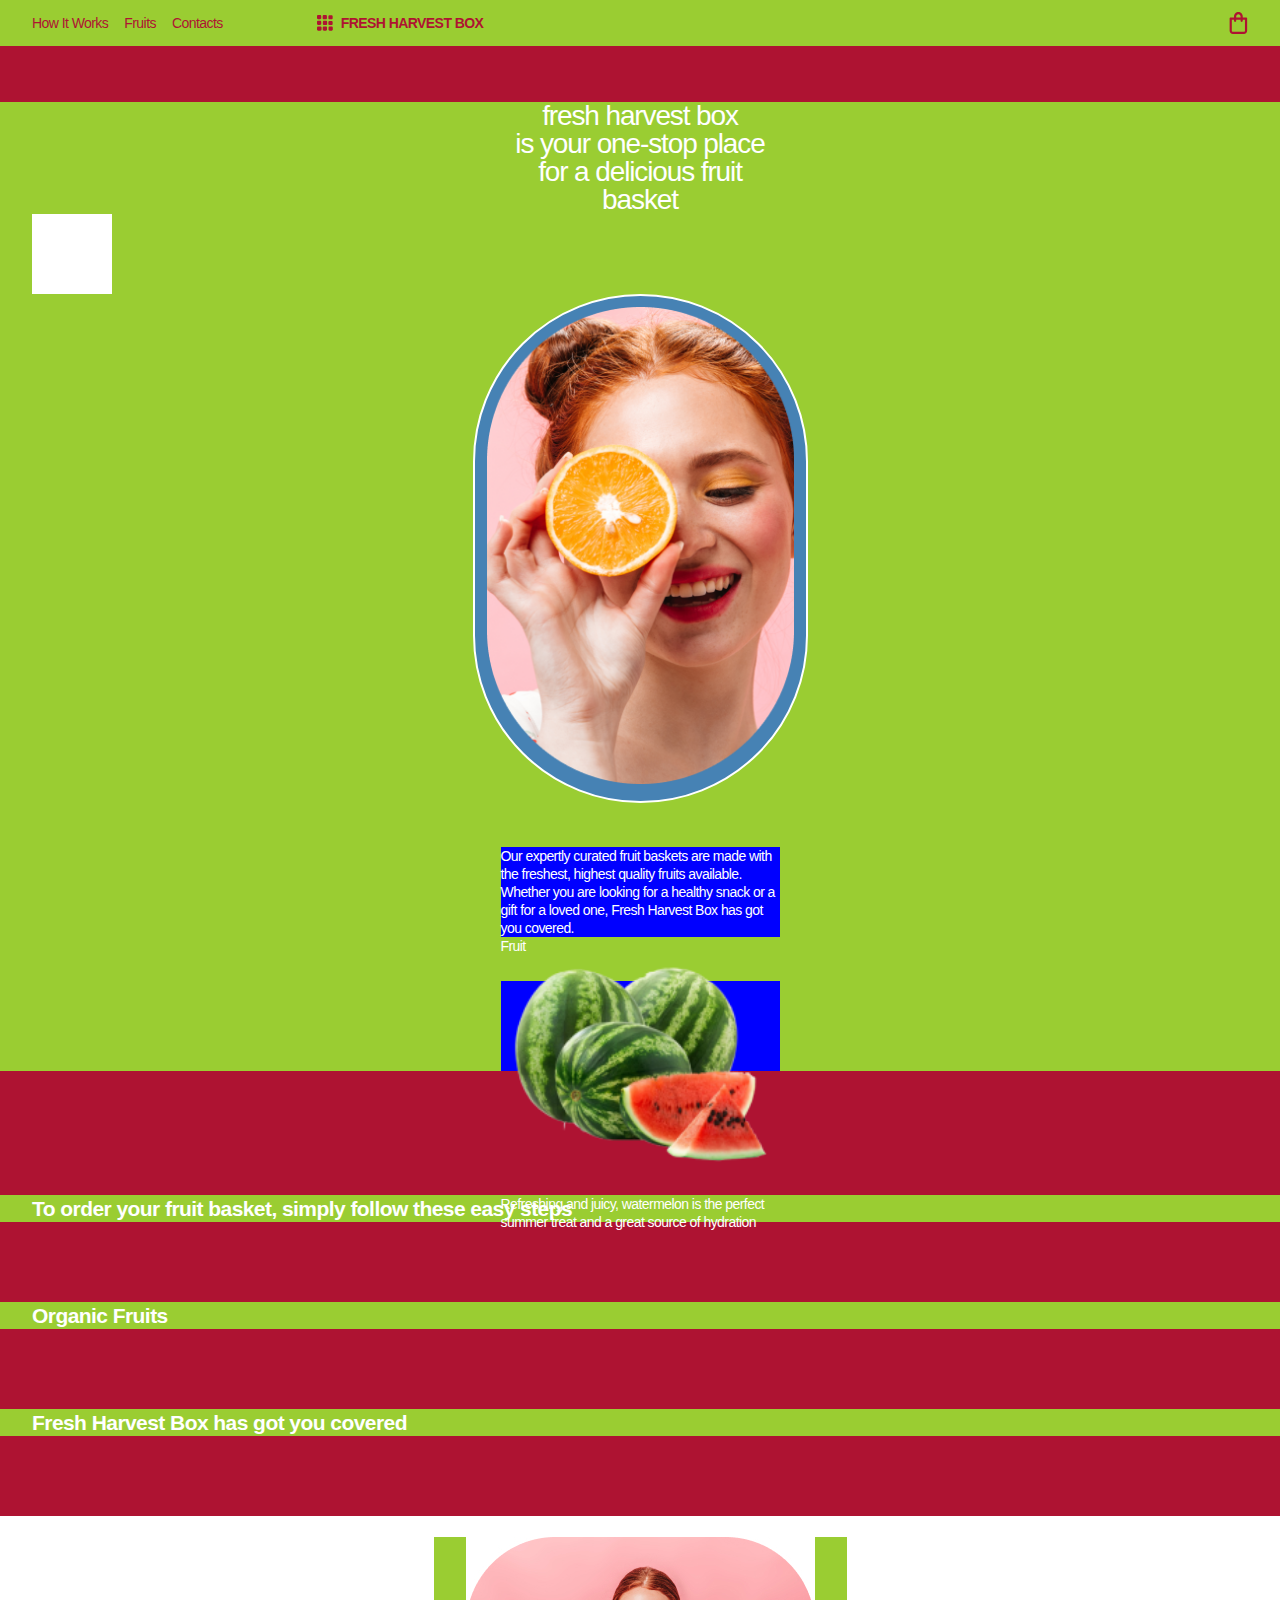
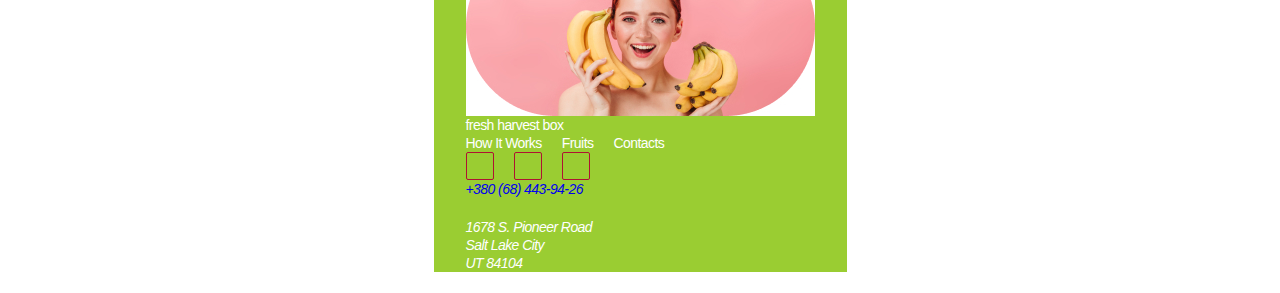
<file: index.html>
<!DOCTYPE html>
<html lang="en">
  <head>
    <meta charset="utf-8" />
    <meta name="viewport" content="width=device-width, initial-scale=1.0">
    
    <meta name="description" content="page project" />
    <title>Fresh Harvest Box -page</title>

    <!-- Style normalization -->

    <link rel="stylesheet" href="https://cdnjs.cloudflare.com/ajax/libs/modern-normalize/2.0.0/modern-normalize.min.css" />

    <!-- Section style sheet -->
    <link rel="stylesheet" href="./css/styles.css">
    <link rel="stylesheet" href="./css/footer.css">


    <!-- Font familiy -->
    <link rel="preconnect" href="https://fonts.googleapis.com">
    <link rel="preconnect" href="https://fonts.gstatic.com" crossorigin>
    <link
      href="https://fonts.googleapis.com/css2?family=DM+Sans:ital,opsz,wght@400,500;700&display=swap"
      rel="stylesheet">

    <!-- !! finde fonts DM Sans: wght@400;500;700-->

  </head>

  <body>
    <header class="header-section">
      <div class="header-section__wrapper container">
        <!-- 1 st header item nav: menu links + logo link -->
        <nav class="nav">
          <ul class="menu">
            <li>
              <a class="menu__link" href="#howItWorks">How It Works</a>
            </li>
            <li>
              <a class="menu__link" href="#fruits">Fruits</a>
            </li>
            <li>
              <a class="menu__link" href="#contacts">Contacts</a>
            </li>
          </ul> 
          <a class="logo header-section__logo">
            <svg width="16" height="16" class="icon icon--red logo__icon">
              <use href="./images/icons.svg#icon-logo-FHB"></use>
            </svg>
            <p class="logo__text">fresh harvest box</p>
          </a>
        </nav>
        <!-- 2nd header item basket__btn tablet & desktop-->
        <button class="basket__btn">
          <svg 
            width="19" 
            height="24" 
            class="icon icon--red"
          >
            <use href="./images/icons.svg#icon-basket">
            </use>
          </svg>
        </button>
        <!-- 3rd header item mobile-nav__btn only mobile-->
        <button class="mobile-nav__btn">
          <svg 
            width="20"
            height="14" 
            class="icon icon--red"
          >
            <use href="./images/icons.svg#icon-ham-l-side">
            </use>
          </svg>
        </button>
        <!-- mobile nav menu => find code below header -->
      
      </div>
    </header>

    <!-- mobile-nav menu modal window -->
    <div class="mobile-nav is-open">
      <div class="header-section">
        <div class="header-section__wrapper container">
          <a class="logo header-section__logo">
            <svg width="16" height="16" class="icon icon--red">
              <use href="./images/icons.svg#icon-logo-FHB"></use>
            </svg>
            <p class="logo__text">fresh harvest box</p>
          </a>
          <button type="button" class="mobile-nav__btn">
            <svg 
              class="icon icon--red" 
              width="24" 
              height="24"
            >
              <use href="./images/icons.svg#icon-close-red"></use>
            </svg>
          </button>
        </div>
      </div>
      <div class="mobile-menu__overlay container">
        <ul class="mobile-menu">
        <li>
          <a href="#How It Works" class="mobile-menu__link">How It Works</a>
        </li>
        <li>
          <a href="#Fruits"
          class="mobile-menu__link">Fruits</a>
        </li>
        <li>
          <a href="#Contacts"
          class="mobile-menu__link" >Contacts</a>
        </li>
        <li>
          <a href="#basket"
          class="mobile-menu__link">
          <svg width="19" height="24" 
          class="icon icon--white">
            <use href="./images/icons.svg#icon-basket">
            </use>
          </svg>
          </a>
        </li>
      </ul>
      </div> 
      
      
    </div>

    </main>
    <!-- 1st section HERO -->
    <section id="hero" class="section hero-section">
      <div class="container">
        <h1 class="hero-section__heading">fresh harvest box <br> is your one-stop place <br> for a delicious fruit <br> basket
        </h1>
        <a href="#shop-now" 
          class="round-btn__link">
          <svg width="80" height="80"
            class="icon round-btn">
            <use href="./images/icons.svg#icon-shop-now">
            </use>
          </svg>
        </a>
          <div class="hero-img__wrapper">
            <div class="hero-img">
              <img srcset="
                  ./images/mobile-red-haired-woman@1x.png
                  ./images/mobile-red-haired-woman@2x.png" 
                  src="./images/mobile-red-haired-woman@1x.png" 
                  alt="young-energetic-red-haired-woman-white-t-shirt-holding-tasty-oranges-pink"
                  width="311"
                  class="card__img">
            </div>
        </div>
        <div class="hero__side-item ">
          <p class="hero-text text">Our expertly curated fruit baskets are made with the freshest, highest quality fruits available. Whether you are looking
          for a healthy snack or a gift for a loved one, Fresh Harvest Box has got you covered.
          </p>
          <div class="hero-side-img__wrapper">
            <div class="img__label">Fruit</div>
            <img srcset="
                ./images/tropical-watermelon-@1x.png
                ./images/tropical-watermelon-@2x.png" 
                src="./images/tropical-watermelon-@1x.png"
                alt="young-energetic-red-haired-woman-white-t-shirt-holding-tasty-oranges-pink" width="311" class="card__img">
            <figcaption class="img__label">Refreshing and juicy, watermelon is the perfect summer treat and a great source of hydration</figcaption>

          </div>

        </div>
        <div class="hero__side-item">


        </div>

      </div>
    </section>

    <!-- 2nd section How it works -->
    <section id="howItWorks" class="section">
      <div class="container">
        <h2 class="howItWorks__title">To order your fruit basket, simply follow these easy steps

        </h2>
    
      </div>
    </section>

    <!-- 3rd section Fruits -->
    <section id="fruits" class="section">
      <div class="container">
        <h2 class="fruits__title">Organic Fruits

        </h2>
    
      </div>
    </section>

    <!-- 4th section Contacts -->
    <section id="contact" class="section section__contact">
      <div class="container">
        <h2 class="contact__title">
          Fresh Harvest Box has got you covered
        </h2>
    
      </div>
    </section>

    <footer class="footer">
       <div class="container">
        <div>
          <picture>
            <source media="(max-width: 200px)" srcset="./images/foorer_image_1x.jpg 1x, ./images/foorer_image_1x.jpg 2x">
            <img class="product-photo" src="./images/foorer_image_1x.jpg" alt="Woman with banana fruits" />
          </picture>
          <p>fresh harvest box</p>
        </div>
        <ul class="footer-navigation">
          <li>How It Works</li>
          <li>Fruits</li>
          <li>Contacts</li>
        </ul>
        <div>
          <div class="footer-social-media">
            <div class="footer-icon-box"></div>
            <div class="footer-icon-box"></div>
            <div class="footer-icon-box"></div>
          </div>
          <address>
            <ul>
              <li class="footer-phone"><a href="tel:+380684439426">+380 (68) 443-94-26</a></li>
              <li>1678 S. Pioneer Road</li>
              <li>Salt Lake City</li>
              <li>UT 84104</li>
            </ul>
          </address>
        </div>

       </div>
    </footer>
  </body>
</html>
</file>
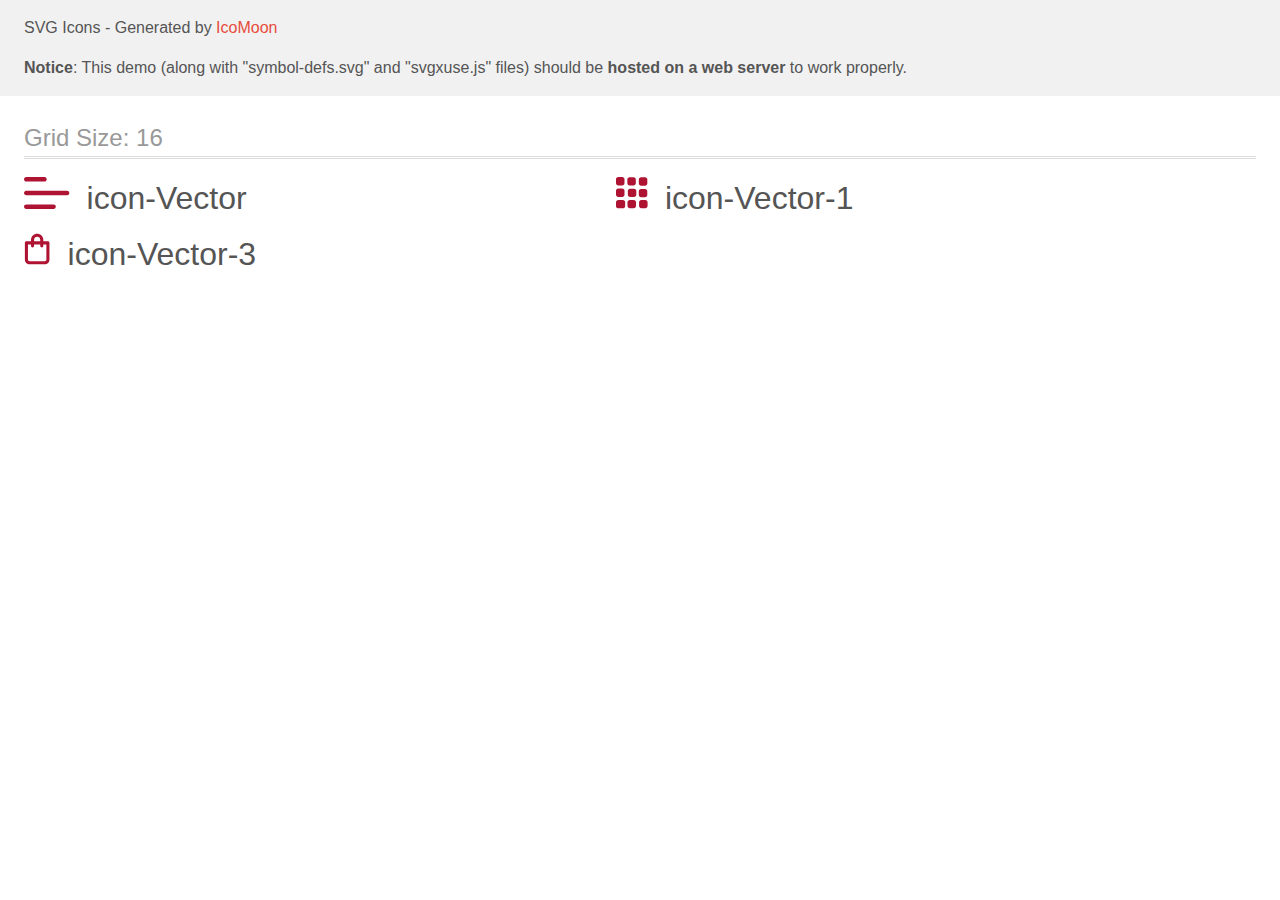
<file: images/icomoon (1)/demo-external-svg.html>
<!doctype html>
<html>
<head>
    <title>IcoMoon - SVG Icons</title>
    <meta charset="utf-8">
    <meta name="viewport" content="width=device-width, initial-scale=1">
    <link rel="stylesheet" href="demo-files/demo.css">
    <link rel="stylesheet" href="style.css">
</head>
<body>
<header class="bgc1 clearfix">
<div class="mhl">
    <p>SVG Icons - Generated by <a href="https://icomoon.io/app">IcoMoon</a></p><p><strong>Notice</strong>: This demo (along with "symbol-defs.svg" and "svgxuse.js" files) should be <b>hosted on a web server</b> to work properly.</p>
</div>
</header>
    <div class="clearfix mhl ptl">
        <h1 class="mvm mtn fgc1">Grid Size: 16</h1>
        <div class="glyph fs1">
            <div class="clearfix pbs">
                <svg class="icon icon-Vector"><use xlink:href="symbol-defs.svg#icon-Vector"></use></svg><span class="name"> icon-Vector</span>
            </div>
        </div>
        <div class="glyph fs1">
            <div class="clearfix pbs">
                <svg class="icon icon-Vector-1"><use xlink:href="symbol-defs.svg#icon-Vector-1"></use></svg><span class="name"> icon-Vector-1</span>
            </div>
        </div>
        <div class="glyph fs1">
            <div class="clearfix pbs">
                <svg class="icon icon-Vector-3"><use xlink:href="symbol-defs.svg#icon-Vector-3"></use></svg><span class="name"> icon-Vector-3</span>
            </div>
        </div>
  </div>
<script defer src="svgxuse.js"></script>
</body>
</html>
</file>
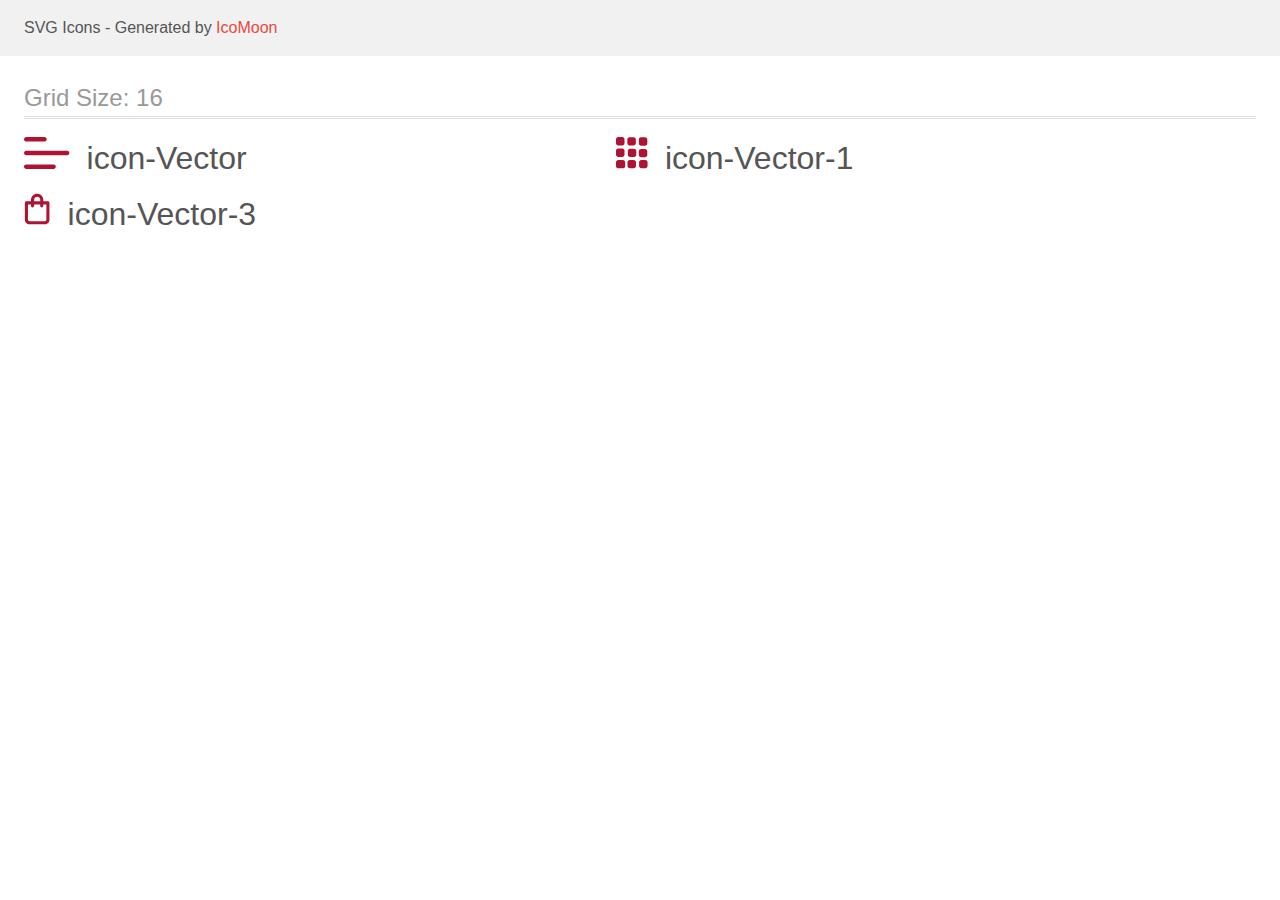
<file: images/icomoon (1)/demo.html>
<!doctype html>
<html>
<head>
    <title>IcoMoon - SVG Icons</title>
    <meta charset="utf-8">
    <meta name="viewport" content="width=device-width, initial-scale=1">
    <link rel="stylesheet" href="demo-files/demo.css">
    <link rel="stylesheet" href="style.css">
</head>
<body>
<svg aria-hidden="true" style="position: absolute; width: 0; height: 0; overflow: hidden;" version="1.1" xmlns="http://www.w3.org/2000/svg" xmlns:xlink="http://www.w3.org/1999/xlink">
<defs>
<symbol id="icon-Vector" viewBox="0 0 46 32">
<path fill="#ae1332" style="fill: var(--color1, #ae1332)" d="M0 2.274c0-1.257 1.019-2.274 2.274-2.274h18.309c0.603 0 1.182 0.24 1.608 0.666s0.666 1.005 0.666 1.608c0 0.603-0.24 1.182-0.666 1.608s-1.005 0.666-1.608 0.666h-18.309c-0.603 0-1.182-0.24-1.608-0.666s-0.666-1.005-0.666-1.608zM0 16c0-1.257 1.019-2.274 2.274-2.274h41.166c0.603 0 1.182 0.24 1.608 0.666s0.666 1.005 0.666 1.608c0 0.603-0.24 1.182-0.666 1.608s-1.005 0.666-1.608 0.666h-41.166c-0.603 0-1.182-0.24-1.608-0.666s-0.666-1.005-0.666-1.608zM2.274 27.451c-0.603 0-1.182 0.24-1.608 0.666s-0.666 1.005-0.666 1.608c0 0.603 0.24 1.182 0.666 1.608s1.005 0.666 1.608 0.666h27.451c0.603 0 1.182-0.24 1.608-0.666s0.666-1.005 0.666-1.608c0-0.603-0.24-1.182-0.666-1.608s-1.005-0.666-1.608-0.666h-27.451z"></path>
</symbol>
<symbol id="icon-Vector-1" viewBox="0 0 32 32">
<path fill="#ae1332" style="fill: var(--color1, #ae1332)" d="M29.082 0.314h-4.009c-1.237 0-2.24 0.983-2.24 2.195v3.929c0 1.212 1.003 2.195 2.24 2.195h4.009c1.237 0 2.24-0.983 2.24-2.195v-3.929c0-1.212-1.003-2.195-2.24-2.195z"></path>
<path fill="#ae1332" style="fill: var(--color1, #ae1332)" d="M6.73 23.040h-4.318c-1.332 0-2.412 0.983-2.412 2.195v3.929c0 1.213 1.080 2.195 2.412 2.195h4.318c1.332 0 2.412-0.983 2.412-2.195v-3.929c0-1.212-1.080-2.195-2.412-2.195z"></path>
<path fill="#ae1332" style="fill: var(--color1, #ae1332)" d="M6.25 11.582h-4.009c-1.237 0-2.24 0.983-2.24 2.195v3.929c0 1.212 1.003 2.195 2.24 2.195h4.009c1.237 0 2.24-0.983 2.24-2.195v-3.929c0-1.212-1.003-2.195-2.24-2.195z"></path>
<path fill="#ae1332" style="fill: var(--color1, #ae1332)" d="M17.766 22.978h-4.009c-1.237 0-2.24 0.983-2.24 2.195l-0 3.929c0 1.212 1.003 2.195 2.241 2.195h4.009c1.237 0 2.24-0.983 2.24-2.195v-3.929c0-1.213-1.003-2.195-2.24-2.195z"></path>
<path fill="#ae1332" style="fill: var(--color1, #ae1332)" d="M6.25 0.086h-4.009c-1.237 0-2.24 0.983-2.24 2.195v3.929c0 1.212 1.003 2.195 2.24 2.195h4.009c1.237 0 2.24-0.983 2.24-2.195v-3.929c0-1.212-1.003-2.195-2.24-2.195z"></path>
<path fill="#ae1332" style="fill: var(--color1, #ae1332)" d="M18.076 11.697h-4.009c-1.237 0-2.24 0.983-2.24 2.195v3.929c0 1.212 1.003 2.195 2.24 2.195h4.009c1.237 0 2.24-0.983 2.24-2.195v-3.929c0-1.212-1.003-2.195-2.24-2.195z"></path>
<path fill="#ae1332" style="fill: var(--color1, #ae1332)" d="M29.333 22.978h-4.010c-1.237 0-2.24 0.983-2.24 2.195v3.929c0 1.212 1.003 2.195 2.24 2.195h4.009c1.237 0 2.24-0.983 2.24-2.195v-3.929c0-1.213-1.003-2.195-2.24-2.195z"></path>
<path fill="#ae1332" style="fill: var(--color1, #ae1332)" d="M17.591 0.224h-4.009c-1.237 0-2.24 0.983-2.24 2.195v3.929c0 1.212 1.003 2.195 2.24 2.195h4.009c1.237 0 2.24-0.984 2.24-2.196v-3.929c0-1.212-1.003-2.195-2.24-2.195z"></path>
<path fill="#ae1332" style="fill: var(--color1, #ae1332)" d="M29.044 11.926h-4.010c-1.237 0-2.24 0.983-2.24 2.195v3.929c0 1.212 1.003 2.195 2.24 2.195h4.009c1.237 0 2.24-0.983 2.24-2.195v-3.929c0-1.212-1.003-2.195-2.24-2.195z"></path>
</symbol>
<symbol id="icon-Vector-3" viewBox="0 0 27 32">
<path fill="#ae1332" style="fill: var(--color1, #ae1332)" d="M24.222 8.222h-4.667v-1.556c0-1.65-0.655-3.233-1.822-4.4s-2.75-1.822-4.4-1.822c-1.65 0-3.233 0.656-4.4 1.822s-1.822 2.75-1.822 4.4v1.556h-4.667c-0.413 0-0.808 0.164-1.1 0.456s-0.456 0.687-0.456 1.1v17.111c0 1.238 0.492 2.425 1.367 3.3s2.062 1.367 3.3 1.367h15.556c1.238 0 2.425-0.492 3.3-1.367s1.367-2.062 1.367-3.3v-17.111c0-0.413-0.164-0.808-0.456-1.1s-0.687-0.456-1.1-0.456zM10.222 6.667c0-0.825 0.328-1.616 0.911-2.2s1.375-0.911 2.2-0.911c0.825 0 1.616 0.328 2.2 0.911s0.911 1.375 0.911 2.2v1.556h-6.222v-1.556zM22.667 26.889c0 0.413-0.164 0.808-0.456 1.1s-0.687 0.456-1.1 0.456h-15.556c-0.413 0-0.808-0.164-1.1-0.456s-0.456-0.687-0.456-1.1v-15.556h3.111v1.556c0 0.413 0.164 0.808 0.456 1.1s0.687 0.456 1.1 0.456 0.808-0.164 1.1-0.456c0.292-0.292 0.456-0.687 0.456-1.1v-1.556h6.222v1.556c0 0.413 0.164 0.808 0.456 1.1s0.687 0.456 1.1 0.456c0.413 0 0.808-0.164 1.1-0.456s0.456-0.687 0.456-1.1v-1.556h3.111v15.556z"></path>
</symbol>
</defs>
</svg>

<header class="bgc1 clearfix">
<div class="mhl">
    <p>SVG Icons - Generated by <a href="https://icomoon.io/app">IcoMoon</a></p>
</div>
</header>
    <div class="clearfix mhl ptl">
        <h1 class="mvm mtn fgc1">Grid Size: 16</h1>
        <div class="glyph fs1">
            <div class="clearfix pbs">
                <svg class="icon icon-Vector"><use xlink:href="#icon-Vector"></use></svg><span class="name"> icon-Vector</span>
            </div>
        </div>
        <div class="glyph fs1">
            <div class="clearfix pbs">
                <svg class="icon icon-Vector-1"><use xlink:href="#icon-Vector-1"></use></svg><span class="name"> icon-Vector-1</span>
            </div>
        </div>
        <div class="glyph fs1">
            <div class="clearfix pbs">
                <svg class="icon icon-Vector-3"><use xlink:href="#icon-Vector-3"></use></svg><span class="name"> icon-Vector-3</span>
            </div>
        </div>
  </div>
<script defer src="svgxuse.js"></script>
</body>
</html>
</file>
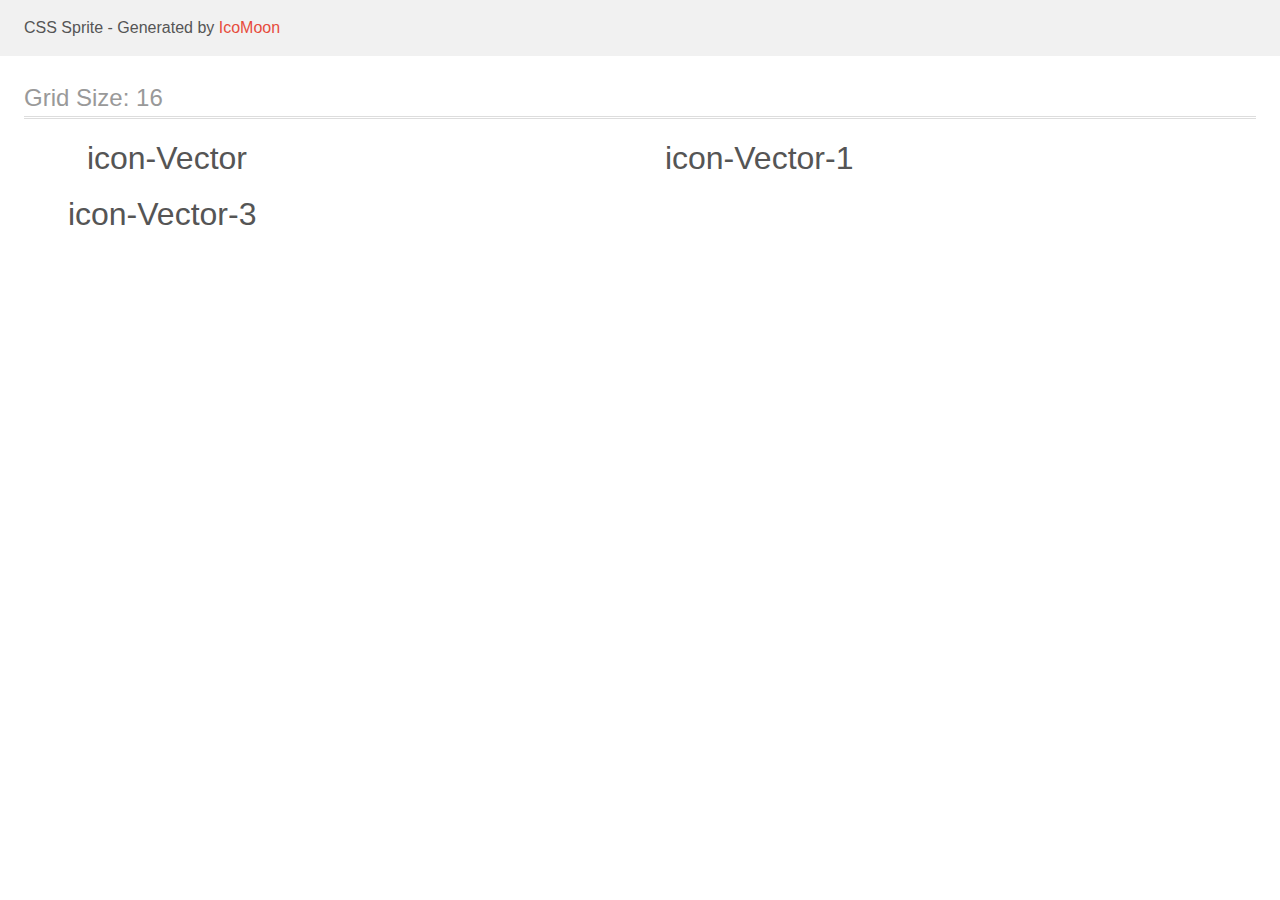
<file: images/icomoon (1)/sprite/sprite.html>
<!doctype html>
<html>
<head>
    <title>CSS Sprite</title>
    <meta charset="utf-8">
    <meta name="viewport" content="width=device-width, initial-scale=1">
    <link href="sprite.css" rel="stylesheet">
</head>
<style>
    body {
        font-family: sans-serif;
        color: #555;
        margin: 0;
        line-height: 1.5;
    }
    a, a:visited {
        color: #e74c3c;
        text-decoration: none;
    }
    a:hover {
        box-shadow: 0 1px;
    }
    header {
        background: #F1F1F1;
    }
    p {
        margin: 1em 0;
    }
    h1 {
        font-size: 1.5em;
        font-weight: normal;
        margin: 1em 0 .75em;
        color: #999;
        box-shadow: 0 1px #ddd, 0 2px #fff, 0 3px #ddd;
    }
    .mhl {
        margin-left: 1.5em;
        margin-right: 1.5em;
    }
    .cell {
        float: left;
        margin-right: 1.5em;
        margin-bottom: .25em;
        width: 17em;
        overflow: hidden;
    }
    .cell span {
        margin-right: .25em;
    }
    .clearfix:before, .clearfix:after {
        content: " ";
        display: table;
    }
    .clearfix:after {
        clear: both;
    }
    .fs1 {
        font-size: 32px;
    }

</style>
<body>

<header class="clearfix">
    <p class="mhl">CSS Sprite - Generated by <a href="https://icomoon.io/app">IcoMoon</a></p>
</header>
    <div class="clearfix mhl">
        <h1>Grid Size: 16</h1>
        <div class="cell fs1">
            <span class="icon icon-Vector"></span>
            icon-Vector
        </div>
        <div class="cell fs1">
            <span class="icon icon-Vector-1"></span>
            icon-Vector-1
        </div>
        <div class="cell fs1">
            <span class="icon icon-Vector-3"></span>
            icon-Vector-3
        </div>
  </div>

</body>
</html>
</file>
<file: css/styles.css>
*::before,
*::after {
    margin: 0;
    padding: 0;
    box-sizing: border-box;
}
:root{
    /*colors sheet */
    --black-color: #000000;
    --red-color: #AE1332;
    --white-color: #FFFFFF;
    --green-color: #A4CB66;
    --yelow-color: #F5CE13;
    --hover-color: #AE13321A;

    
    --mobile-screen: min-width: 375px; /* @media (min-width: 375px){} */
    --tablet-screen: min-width: 768px; /* @media (min-width: 768px){} */
    --desktop-screen: min-width: 1280px; /* @media (min-width: 1280px){} */
    

}
body {
    margin: 0 auto;

/* basic font styles */
    font-family: 'DM+Sans', sans-serif;
    font-weight: 400;
    font-size: 14px;
    line-height: 1.29;
    letter-spacing: -0.04em;
    color: var(--white-color);
    background-color: var(--red-color);
}

h1,
h2,
h3,
h4,
h5,
h6,
p {
    margin: 0;
}

ul {
    list-style-type: none;
    padding: 0;
    margin: 0;
}

a {
    text-decoration: none;
    padding: 0;
    margin: 0;
    cursor: pointer;
}
img {
    display: block;
    width: 100%;
    height: auto;
}

/*  GLOBAL STYLES */

.section {
    margin: 0 auto;
    padding-top: 40px;
    padding-bottom: 40px;
    background-color: var(--red-color);
}
.section__contact {
    padding-bottom: 80px;
}

.container {
    max-width: 375px;
    padding-left: 20px;
    padding-right: 20px;
    margin-left: auto;
    margin-right: auto;
    
    /*test background-color */
    background-color: yellow;
}

/* tablet screen = @media (min-width: 768px) */

@media (min-width: 768px) {
    .container {
        max-width: 768px;
        padding-left: 32px;
        padding-right: 32px;

        /*test background-color */
            background-color: orange;
    }
}

/* desktop screen = @media (min-width: 1158px) */

@media (min-width: 1280px) {
    .container {
        max-width: 1280px;
        padding-left: 32px;
        padding-right: 32px;

        /*test background-color */
            background-color: yellowgreen;
    }
}

/* END Global Styles */

/*  HEADER STYLES */
.header-section {
    background-color: var(--white-color)
}

.header-section__wrapper {
    padding-top: 13px;
    padding-bottom: 13px;
    display: flex;
    flex-wrap: nowrap;
    justify-content: space-between;
    align-items: center;
    margin: 0 auto;
}
.nav {
    display: flex;
    align-items: center;
}
.menu {
    display: none;
}
.logo {
    display: flex;
    align-items: center;
    gap: 8px;
    cursor: pointer;
}
.logo__text {
    display: inline-block;
    font-size: 14px;
    font-weight: 700;
    line-height: 1.29;
    letter-spacing: -0.04em;
    text-align: center;
    text-transform: uppercase;
    color: var(--red-color);
}
.icon {
    display: inline-block;
    cursor: pointer;
}

.icon--red {
   fill: var(--red-color);
}
.icon--white {
    fill: var(--white-color);
}
/* logo, basket, hamburger, havent focus& hover 
.icon:hover,
.icon:focus {
    background-color: var(--hover-color);
}*/

.basket__btn {
    display: none;
    margin-left: auto;
    background-color: transparent;
    border: none;
    padding: 0;
    line-height: 0;
    cursor: pointer;
}

.mobile-nav__btn {
    display: block;
    margin-left: auto;
    background-color: transparent;
    border: none;
    padding: 0;
    line-height: 0;
    cursor: pointer;
}

@media (min-width: 768px) {
    .header-section__wrapper {
        padding-top: 11px;
        padding-bottom: 11px;
    }

    .mobile-nav__btn {
        display: none;
    }

    .basket__btn {
        display: block;
    }

    .header-section__logo {
        margin-left: 94px;
    }

    .menu__link {
        font-size: 14px;
        font-weight: 400;
        line-height: 1.29;
        letter-spacing: -0.04em;
        text-align: center;
        color: var(--red-color);
    }

    .menu {
        display: flex;
        align-items: center;
        justify-content: space-between;
        gap: 16px;
    }
}

@media (min-width: 1280px) {

}

/* MOBILE-NAV modal styles */
.mobile-nav {
    position: fixed;
    top: 0;
    left: 0;
    width: 100%;
    height: 100%;
   
    opacity: 1;
    visibility: hidden;
    pointer-events: none;
    background-color: var(--red-color); 
}

@media (min-width: 768px) {
    .mobile-nav {
        display: none;
    }
}
.mobile-menu__overlay {
    background-color: var(--red-color);
    padding-bottom: 124px;
}
.mobile-menu {
    margin-top: 124px;
    display: flex;
    align-items: center;
    flex-direction: column;
    gap: 16px;
   
}
.mobile-menu__link {
    font-weight: 400;
    font-size: 14px;
    line-height: 1.29;
    letter-spacing: -0.04em;
    color: var(--white-color);
    text-transform: capitalize;
}

/* END HEADER STYLES */

/* ================================================================= */
/* HERO SECTION STYLES */

.hero-section {
    padding-top: 56px;
    padding-bottom: 40px;
}
.hero-section__heading {
    font-size: 28px;
    font-weight: 500;
    line-height: 1;
    letter-spacing: -0.04em;
    text-align: center;
    
}
.hero-img__wrapper {
    margin: 0 auto;
    width: 335px;
    height: 509px;
    top: 155px;
    left: 20px;
    gap: 0px;
    padding: 12px;
    border-radius: 500px;
    border: 2px solid;

    /*: linear-gradient(359.94deg, #FFFFFF -1.7%, rgba(255, 255, 255, 0.441769) 30.64%, rgba(255, 255, 255, 0) 76.92%);*/
    opacity: 0px;

    display: flex;
    align-items: center;
    justify-content: center;

    /* test background color */
    background-color: steelblue;

}
.hero-img {
    margin: 0 auto;
    width: 311px;
    height: 484px;
    border-radius: 500px;
    
}
.round-btn {
    display: block;
    fill: var(--red-color);
    background-color: var(--white-color);
    cursor: pointer;
}   
.round-btn:hover,
.round-btn:focus {
    fill: var(--green-color);
}

.hero__side-item {

    margin: 44px auto;
    width: 279px;
    height: 90px;
    top: 734px;
    left: 48px;
    gap: 0px;
    opacity: 0px;

    /* test background color */
    background-color: blue;
}
.hero-section__wrapper {
    display: flex;
    flex-wrap: wrap;
    justify-content: space-between;
    align-items: center;
    margin: 0 auto;
    padding: 0 32px;
    width: 1280px;
    min-height: 377px;
}


/* END HERO Section */
/*---------------------------------------------------------------- */
/* HOW IT WORKS Section */



/* END HOW IT WORKS Section */
/* ---------------------------------------------------------------- */
/* HOW IT WORKS Section */



/* END HOW IT WORKS Section */
/* ================================================================ */

/* END FOOTER STYLES */
</file>
<file: css/footer.css>
.footer{
    display: flex;
    justify-content: space-between;
    align-items: center;
    margin:0 auto;
    padding: 0 32px;
    width:1280px;
    min-height: 377px;
    background-color: #FFFFFF;
}
.footer-navigation{
   display: flex;
   gap:20px;
}
.footer-social-media{
    display: flex;
    gap:20px;
}
.footer-icon-box{
    width: 28px;
    height: 28px;
    border: 1px solid #AE1332;
    border-radius: 2px;
}
.footer-phone{
    padding-bottom: 20px;
    font-style: none;
}
</file>
<file: images/icomoon (1)/demo-files/demo.css>
body {
  padding: 0;
  margin: 0;
  font-family: sans-serif;
  font-size: 1em;
  line-height: 1.5;
  color: #555;
  background: #fff;
}
h1 {
  font-size: 1.5em;
  font-weight: normal;
  box-shadow: 0 1px #ddd, 0 2px #fff, 0 3px #ddd;
}
small {
  font-size: .66666667em;
}
a {
  color: #e74c3c;
  text-decoration: none;
}
a:hover, a:focus {
  box-shadow: 0 1px #e74c3c;
}
.bshadow0, input {
  box-shadow: inset 0 -2px #e7e7e7;
}
input:hover {
  box-shadow: inset 0 -2px #ccc;
}
input, fieldset {
  font-size: 1em;
  margin: 0;
  padding: 0;
  border: 0;
}
input {
  color: inherit;
  line-height: 1.5;
  height: 1.5em;
  padding: .25em 0;
}
input:focus {
  outline: none;
  box-shadow: inset 0 -2px #449fdb;
}
.glyph {
  font-size: 16px;
  margin-right: 1.5em;
  float: left;
  width: 17em;
}
svg {
  color: #000;
}
.liga {
  width: 80%;
  width: calc(100% - 2.5em);
}
.talign-right {
  text-align: right;
}
.talign-center {
  text-align: center;
}
.bgc1 {
  background: #f1f1f1;
}
.fgc0 {
  color: #000;
}
.fgc1 {
  color: #999;
}
p {
  margin-top: 1em;
  margin-bottom: 1em;
}
.mvm {
  margin-top: .75em;
  margin-bottom: .75em;
}
.mtn {
  margin-top: 0;
}
.mtl, .mal {
  margin-top: 1.5em;
}
.mbl, .mal {
  margin-bottom: 1.5em;
}
.mal, .mhl {
  margin-left: 1.5em;
  margin-right: 1.5em;
}
.mhmm {
  margin-left: 1em;
  margin-right: 1em;
}
.ptl {
  padding-top: 1.5em;
}
.pbs, .pvs {
  padding-bottom: .25em;
}
.pvs, .pts {
  padding-top: .25em;
}
.unit {
  float: left;
}
.unitRight {
  float: right;
}
.size1of2 {
  width: 50%;
}
.size1of1 {
  width: 100%;
}
.clearfix:before, .clearfix:after {
  content: " ";
  display: table;
}
.clearfix:after {
  clear: both;
}
.hidden-true {
  display: none;
}
.textbox0 {
  width: 3em;
  background: #f1f1f1;
  padding: .25em .5em;
  line-height: 1.5;
  height: 1.5em;
}
.fs0 {
  font-size: 16px;
}
.fs1 {
  font-size: 32px;
}
.name {
  margin-left: .25em;
}
</file>
<file: images/icomoon (1)/style.css>
.icon {
  display: inline-block;
  width: 1em;
  height: 1em;
  stroke-width: 0;
  stroke: currentColor;
  fill: currentColor;
}

/* ==========================================
Single-colored icons can be modified like so:
.icon-name {
  font-size: 32px;
  color: red;
}
========================================== */

.icon-Vector {
  width: 1.4287109375em;
}

.icon-Vector-3 {
  width: 0.8330078125em;
}
</file>
<file: images/icomoon (1)/sprite/sprite.css>
.icon {
  display: inline-block;
  background-repeat: no-repeat;
  background-image: url(sprite.svg);
}
.icon-Vector {
  width: 46px;
  height: 32px;
  background-position: 0 0;
}
.icon-Vector-1 {
  width: 32px;
  height: 32px;
  background-position: -112px 0;
}
.icon-Vector-3 {
  width: 27px;
  height: 32px;
  background-position: -168px 0;
}
</file>
